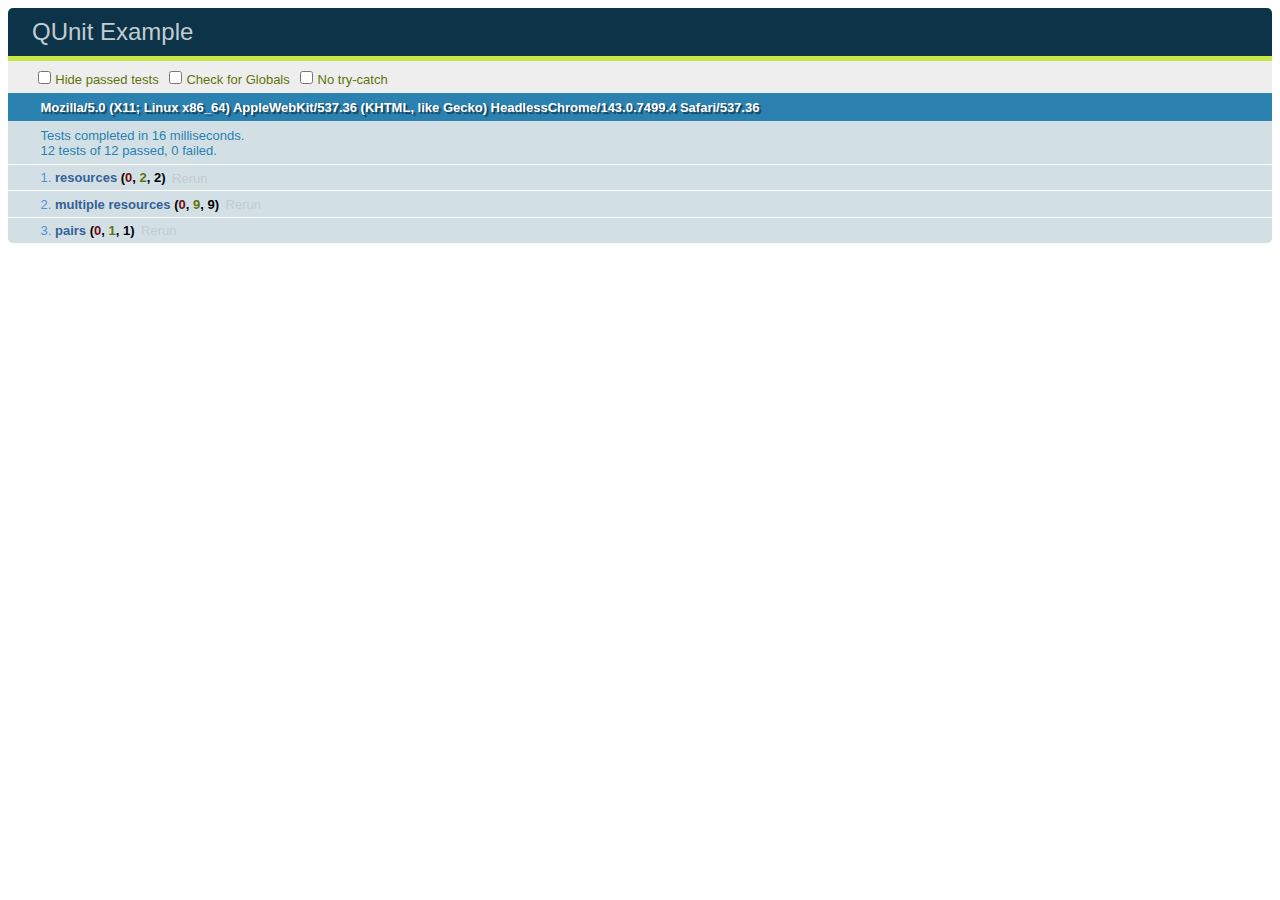
<file: src/main/resources/www/test.html>
<!DOCTYPE html>
<html>
	<head>
		<meta charset="utf-8">
		<title>QUnit Example</title>
		<link rel="stylesheet" href="css/qunit.css">
	</head>
	<body>
		<div id="qunit"></div>
		<script src="js/jquery.min.js"></script>
		<script src="js/underscore.js"></script>
		<script src="js/util.js"></script>
		<script src="js/domain.js"></script>
		<script src="js/qunit.js"></script>
		<script src="js/tests.js"></script>
	</body>
</html>
</file>
<file: src/main/resources/www/css/qunit.css>
/**
 * QUnit v1.10.0pre - A JavaScript Unit Testing Framework
 *
 * http://docs.jquery.com/QUnit
 *
 * Copyright 2012 jQuery Foundation and other contributors
 * Dual licensed under the MIT or GPL Version 2 licenses.
 * http://jquery.org/license
 */

/** Font Family and Sizes */

#qunit-tests, #qunit-header, #qunit-banner, #qunit-testrunner-toolbar, #qunit-userAgent, #qunit-testresult {
	font-family: "Helvetica Neue Light", "HelveticaNeue-Light", "Helvetica Neue", Calibri, Helvetica, Arial, sans-serif;
}

#qunit-testrunner-toolbar, #qunit-userAgent, #qunit-testresult, #qunit-tests li { font-size: small; }
#qunit-tests { font-size: smaller; }


/** Resets */

#qunit-tests, #qunit-tests ol, #qunit-header, #qunit-banner, #qunit-userAgent, #qunit-testresult {
	margin: 0;
	padding: 0;
}


/** Header */

#qunit-header {
	padding: 0.5em 0 0.5em 1em;

	color: #8699a4;
	background-color: #0d3349;

	font-size: 1.5em;
	line-height: 1em;
	font-weight: normal;

	border-radius: 5px 5px 0 0;
	-moz-border-radius: 5px 5px 0 0;
	-webkit-border-top-right-radius: 5px;
	-webkit-border-top-left-radius: 5px;
}

#qunit-header a {
	text-decoration: none;
	color: #c2ccd1;
}

#qunit-header a:hover,
#qunit-header a:focus {
	color: #fff;
}

#qunit-testrunner-toolbar label {
	display: inline-block;
	padding: 0 .5em 0 .1em;
}

#qunit-banner {
	height: 5px;
}

#qunit-testrunner-toolbar {
	padding: 0.5em 0 0.5em 2em;
	color: #5E740B;
	background-color: #eee;
}

#qunit-userAgent {
	padding: 0.5em 0 0.5em 2.5em;
	background-color: #2b81af;
	color: #fff;
	text-shadow: rgba(0, 0, 0, 0.5) 2px 2px 1px;
}


/** Tests: Pass/Fail */

#qunit-tests {
	list-style-position: inside;
}

#qunit-tests li {
	padding: 0.4em 0.5em 0.4em 2.5em;
	border-bottom: 1px solid #fff;
	list-style-position: inside;
}

#qunit-tests.hidepass li.pass, #qunit-tests.hidepass li.running  {
	display: none;
}

#qunit-tests li strong {
	cursor: pointer;
}

#qunit-tests li a {
	padding: 0.5em;
	color: #c2ccd1;
	text-decoration: none;
}
#qunit-tests li a:hover,
#qunit-tests li a:focus {
	color: #000;
}

#qunit-tests ol {
	margin-top: 0.5em;
	padding: 0.5em;

	background-color: #fff;

	border-radius: 5px;
	-moz-border-radius: 5px;
	-webkit-border-radius: 5px;
}

#qunit-tests table {
	border-collapse: collapse;
	margin-top: .2em;
}

#qunit-tests th {
	text-align: right;
	vertical-align: top;
	padding: 0 .5em 0 0;
}

#qunit-tests td {
	vertical-align: top;
}

#qunit-tests pre {
	margin: 0;
	white-space: pre-wrap;
	word-wrap: break-word;
}

#qunit-tests del {
	background-color: #e0f2be;
	color: #374e0c;
	text-decoration: none;
}

#qunit-tests ins {
	background-color: #ffcaca;
	color: #500;
	text-decoration: none;
}

/*** Test Counts */

#qunit-tests b.counts                       { color: black; }
#qunit-tests b.passed                       { color: #5E740B; }
#qunit-tests b.failed                       { color: #710909; }

#qunit-tests li li {
	padding: 5px;
	background-color: #fff;
	border-bottom: none;
	list-style-position: inside;
}

/*** Passing Styles */

#qunit-tests li li.pass {
	color: #3c510c;
	background-color: #fff;
	border-left: 10px solid #C6E746;
}

#qunit-tests .pass                          { color: #528CE0; background-color: #D2E0E6; }
#qunit-tests .pass .test-name               { color: #366097; }

#qunit-tests .pass .test-actual,
#qunit-tests .pass .test-expected           { color: #999999; }

#qunit-banner.qunit-pass                    { background-color: #C6E746; }

/*** Failing Styles */

#qunit-tests li li.fail {
	color: #710909;
	background-color: #fff;
	border-left: 10px solid #EE5757;
	white-space: pre;
}

#qunit-tests > li:last-child {
	border-radius: 0 0 5px 5px;
	-moz-border-radius: 0 0 5px 5px;
	-webkit-border-bottom-right-radius: 5px;
	-webkit-border-bottom-left-radius: 5px;
}

#qunit-tests .fail                          { color: #000000; background-color: #EE5757; }
#qunit-tests .fail .test-name,
#qunit-tests .fail .module-name             { color: #000000; }

#qunit-tests .fail .test-actual             { color: #EE5757; }
#qunit-tests .fail .test-expected           { color: green;   }

#qunit-banner.qunit-fail                    { background-color: #EE5757; }


/** Result */

#qunit-testresult {
	padding: 0.5em 0.5em 0.5em 2.5em;

	color: #2b81af;
	background-color: #D2E0E6;

	border-bottom: 1px solid white;
}
#qunit-testresult .module-name {
	font-weight: bold;
}

/** Fixture */

#qunit-fixture {
	position: absolute;
	top: -10000px;
	left: -10000px;
	width: 1000px;
	height: 1000px;
}
</file>
